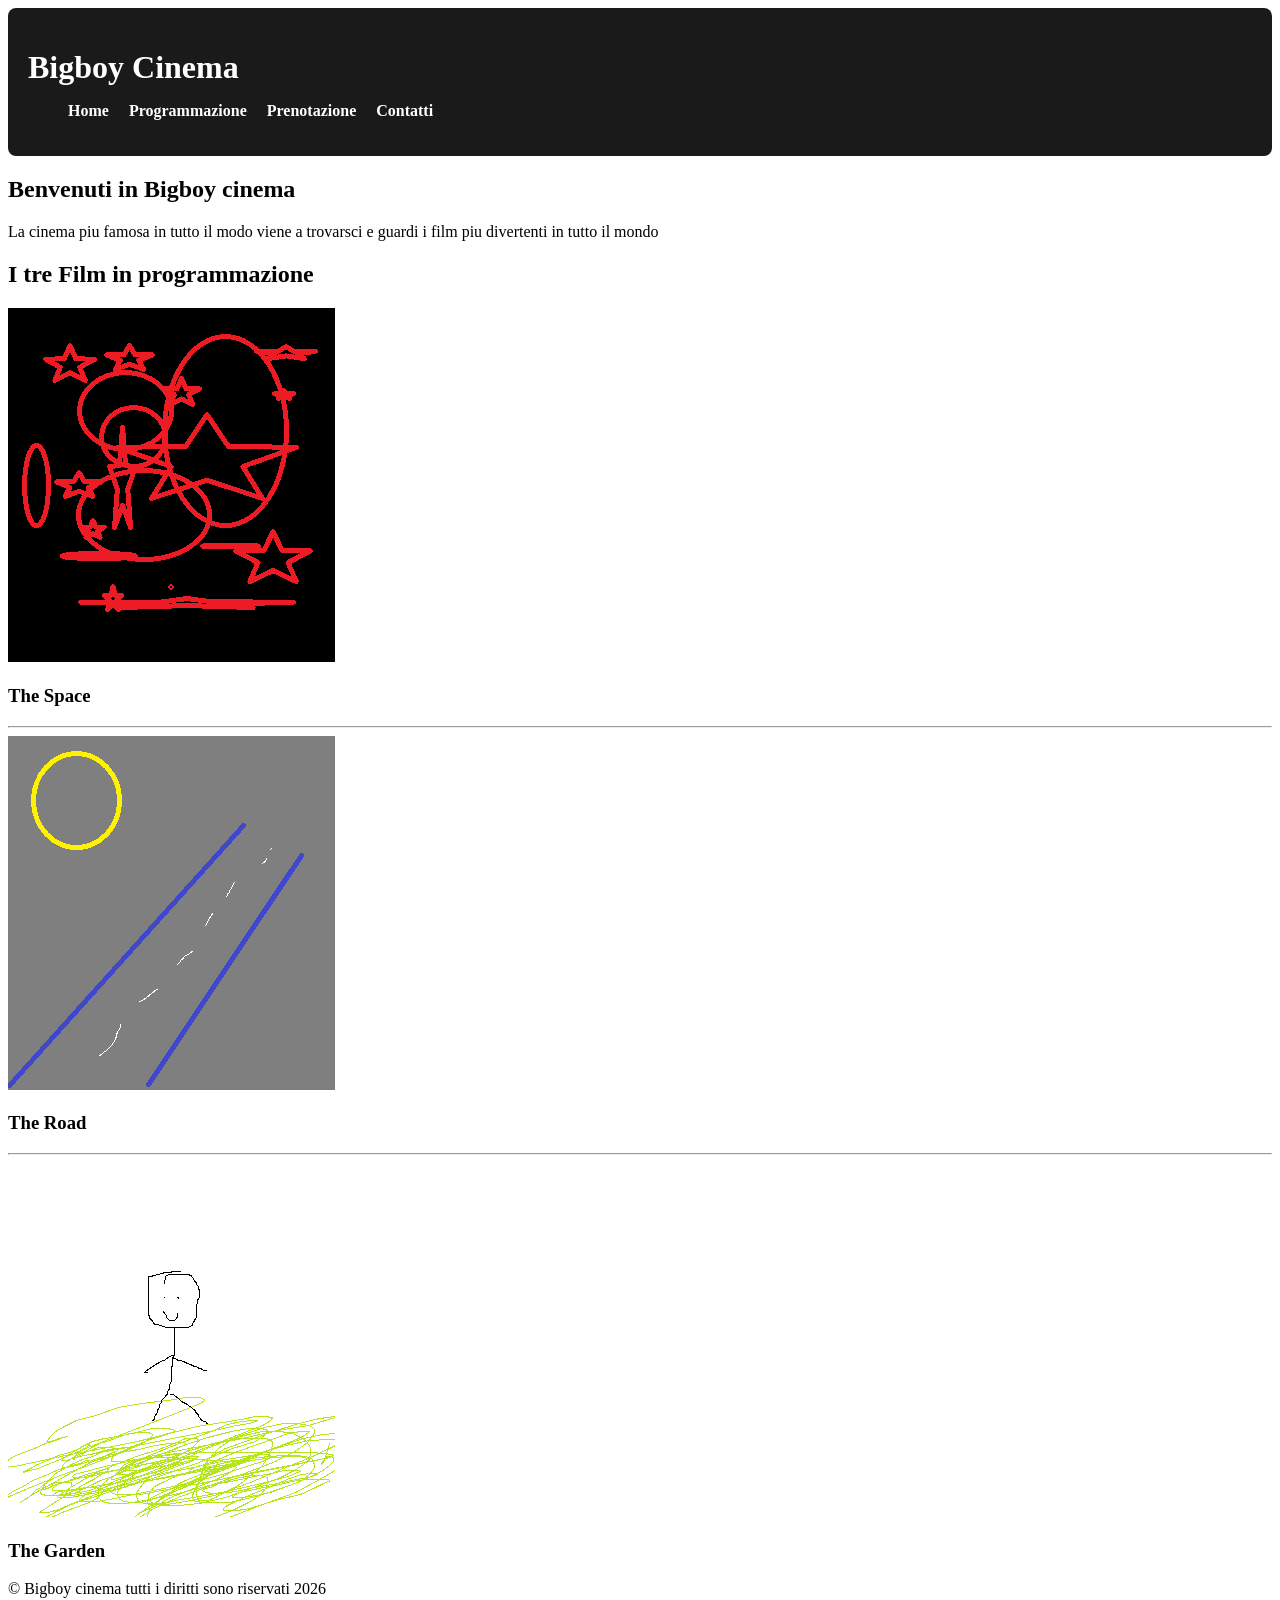
<file: index.html>
<!DOCTYPE html>
<html lang="it">
<head>
    <meta charset="UTF-8">
    <meta name="viewport" content="width=device-width, initial-scale=1.0">
    <title>Cinema Bigboy - Home</title>
    <link rel="stylesheet" href="css/style.css">
</head>
<body>
    <header>
        <h1>Bigboy Cinema</h1>
        <nav>
            <ul>
                <li><a href="index.html">Home</a></li>
                <li><a href="programmazione.html">Programmazione</a></li>
                <li><a href="prenota.html">Prenotazione</a></li>
                <li><a href="contatti.html">Contatti</a></li>

            </ul>
        </nav>
    </header>

    <main>
        <section>
            <h2>Benvenuti in Bigboy cinema</h2>
            <p>La cinema piu famosa in tutto il modo viene a trovarsci e guardi i film piu divertenti in tutto il mondo</p>
        </section>

        <section>
            <h2>I tre Film in programmazione</h2>
            <img src="img/Film_1.png" alt="Poster del primo film">
            <h3>The Space</h3>
            <hr>
            <img src="img/Film_2.png" alt="Poster del secondo film">
            <h3>The Road</h3>
            <hr>
            <img src="img/Film_3.png" alt="Poster del terzo film">
            <h3>The Garden</h3>
        </section>



    </main>
    
    <footer>
        <p>&copy; Bigboy cinema tutti i diritti sono riservati 2026</p>

    </footer>
</body>
</html>
</file>
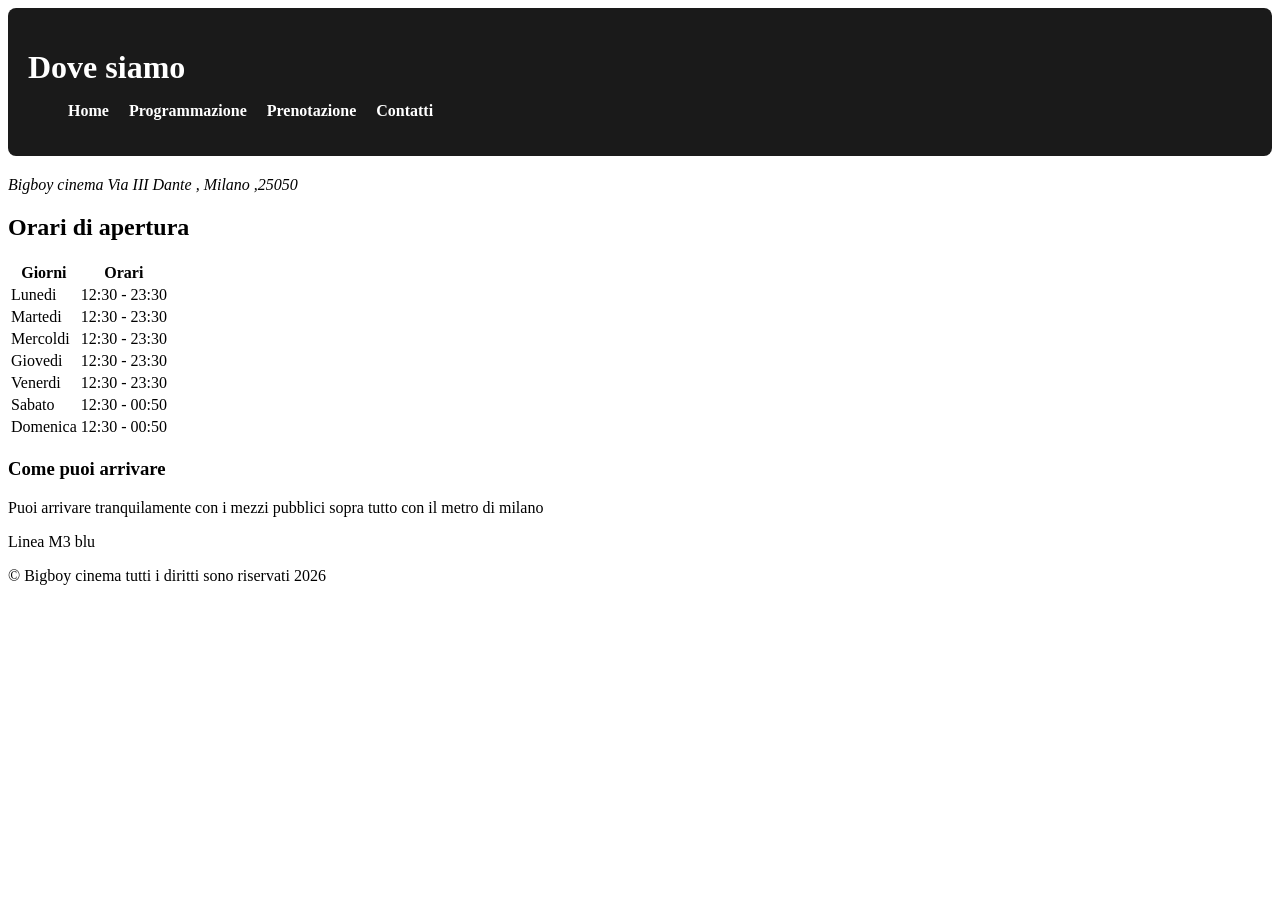
<file: contatti.html>
<!DOCTYPE html>
<html lang="it">
<head>
    <meta charset="UTF-8">
    <meta name="viewport" content="width=device-width, initial-scale=1.0">
    <title>Contatti</title>
    <link rel="stylesheet" href="css/style.css">

</head>
<body>
    <header>
        <h1>Dove siamo</h1>
        <nav>
            <ul>
                <li><a href="index.html">Home</a></li>
                <li><a href="programmazione.html">Programmazione</a></li>
                <li><a href="prenota.html">Prenotazione</a></li>
                <li><a href="contatti.html">Contatti</a></li>
            </ul>
        </nav>
    </header>

    <main>
        <section>
            <address>
                Bigboy cinema
                Via III Dante , Milano ,25050
            </address>
        </section>
        <section>
            <h2>Orari di apertura </h2>
            <table>
                <thead>
                    <tr>
                        <th>Giorni</th>
                        <th>Orari</th>
                    </tr>
                </thead>
                <tbody>
                    <tr>
                        <td>Lunedi</td>
                        <td>12:30 - 23:30</td>
                    </tr>
                    <tr>
                        <td>Martedi</td>
                        <td>12:30 - 23:30</td>
                    </tr>
                    <tr>
                        <td>Mercoldi</td>
                        <td>12:30 - 23:30</td>
                    </tr>
                    <tr>
                        <td>Giovedi</td>
                        <td>12:30 - 23:30</td>
                    </tr>
                    <tr>
                        <td>Venerdi</td>
                        <td>12:30 - 23:30</td>
                    </tr>
                    <tr>
                        <td>Sabato</td>
                        <td>12:30 - 00:50</td>
                    </tr>
                    <tr>
                        <td>Domenica</td>
                        <td>12:30 - 00:50</td>
                    </tr>
                </tbody>
            </table>
        </section>

        <section>
            <h3>Come puoi arrivare</h3>
            <p>Puoi arrivare tranquilamente con i mezzi pubblici sopra tutto con il metro di milano</p>
            <p>Linea M3 blu</p>
        </section>

    </main>

    <footer>
        <p>&copy; Bigboy cinema tutti i diritti sono riservati 2026</p>


    </footer>
    
</body>
</html>
</file>
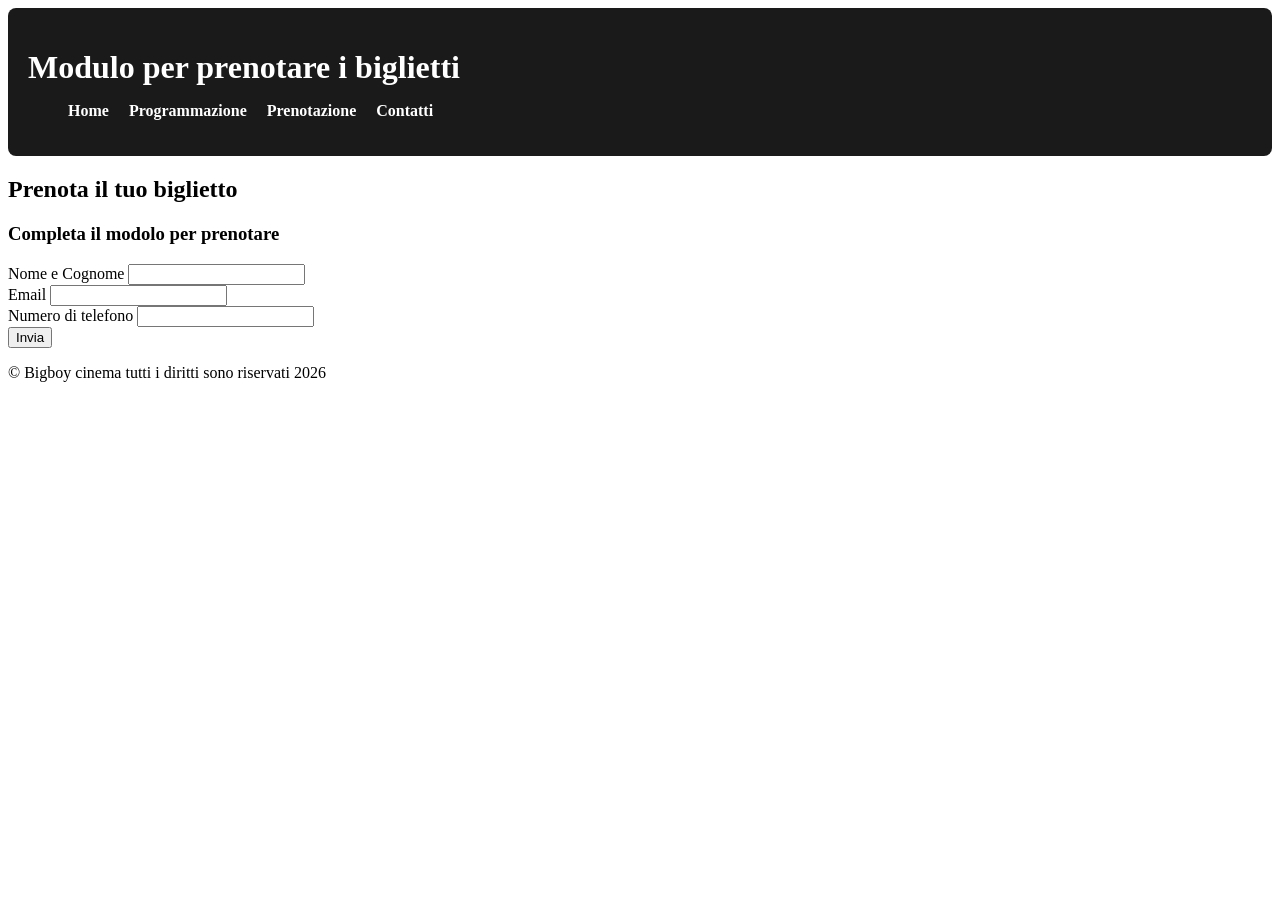
<file: prenota.html>
<!DOCTYPE html>
<html lang="it">
<head>
    <meta charset="UTF-8">
    <meta name="viewport" content="width=device-width, initial-scale=1.0">
    <title>Prenotazzione</title>
    <link rel="stylesheet" href="css/style.css">

</head>
<body>
    <header>
        <h1>Modulo per prenotare i biglietti</h1>
        <nav>
            <ul>
                <li><a href="index.html">Home</a></li>
                <li><a href="programmazione.html">Programmazione</a></li>
                <li><a href="prenota.html">Prenotazione</a></li>
                <li><a href="contatti.html">Contatti</a></li>

            </ul>
        </nav>
    </header>

    <main>
        <section>
            <h2>Prenota il tuo biglietto</h2>
            <h3>Completa il modolo per prenotare</h3>

            <form action="#"></form>
            <div>
                <label for="nome">Nome e Cognome</label>
                <input type="text">
            </div>
            <div>
                <label for="email">Email</label>
                <input type="email">
            </div>
            <div>
                <label for="telefono">Numero di telefono</label>
                <input type="number">
            </div>
            <div><button type="submit">Invia</button></div>

        </section>

    </main>

    <footer>
        <p>&copy; Bigboy cinema tutti i diritti sono riservati 2026</p>

    </footer>
    
</body>

</html>
</file>
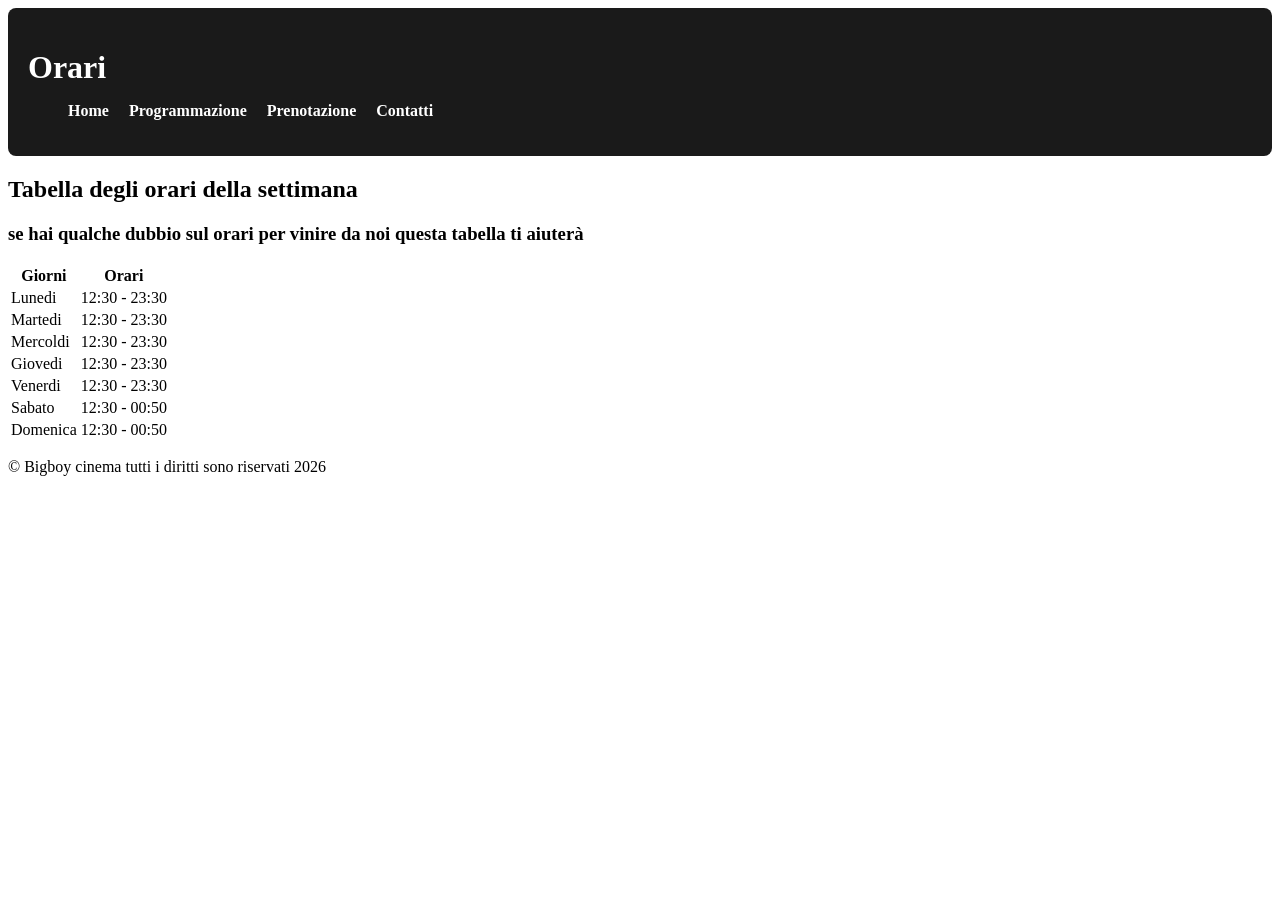
<file: programmazione.html>
<!DOCTYPE html>
<html lang="it">
<head>
    <meta charset="UTF-8">
    <meta name="viewport" content="width=device-width, initial-scale=1.0">
    <title>Programmazione</title>
    <link rel="stylesheet" href="css/style.css">

</head>
<body>
    <header>
        <h1>Orari</h1>
        <nav>
            <ul>
                <li><a href="index.html">Home</a></li>
                <li><a href="programmazione.html">Programmazione</a></li>
                <li><a href="prenota.html">Prenotazione</a></li>
                <li><a href="contatti.html">Contatti</a></li>
            </ul>
        </nav>
    </header>

    <main>
        <section>
            <h2> Tabella degli orari della settimana</h2>
            <h3>se hai qualche dubbio sul orari per vinire da noi questa tabella ti aiuterà</h3>

            <table>
                <thead>
                    <tr>
                        <th>Giorni</th>
                        <th>Orari</th>
                    </tr>
                </thead>
                <tbody>
                    <tr>
                        <td>Lunedi</td>
                        <td>12:30 - 23:30</td>
                    </tr>
                    <tr>
                        <td>Martedi</td>
                        <td>12:30 - 23:30</td>
                    </tr>
                    <tr>
                        <td>Mercoldi</td>
                        <td>12:30 - 23:30</td>
                    </tr>
                    <tr>
                        <td>Giovedi</td>
                        <td>12:30 - 23:30</td>
                    </tr>
                    <tr>
                        <td>Venerdi</td>
                        <td>12:30 - 23:30</td>
                    </tr>
                    <tr>
                        <td>Sabato</td>
                        <td>12:30 - 00:50</td>
                    </tr>
                    <tr>
                        <td>Domenica</td>
                        <td>12:30 - 00:50</td>
                    </tr>
                </tbody>
            </table>
        </section>

    </main>

    <footer>
        <p>&copy; Bigboy cinema tutti i diritti sono riservati 2026</p>


    </footer>
    
</body>
</html>
</file>
<file: css/style.css>
header {
    background-color: #1a1a1a;
    color: #fff;
    padding: 20px;
    border-radius: 8px;
    margin-bottom: 20px;
}

header h1 {
    margin-bottom: 10px;
}

nav ul {
    display: flex;
    list-style: none;
    gap: 20px;
}

nav a {
    color: #fff;
    text-decoration: none;
    font-weight: bold;
    transition: color 0.3s;
}
</file>
